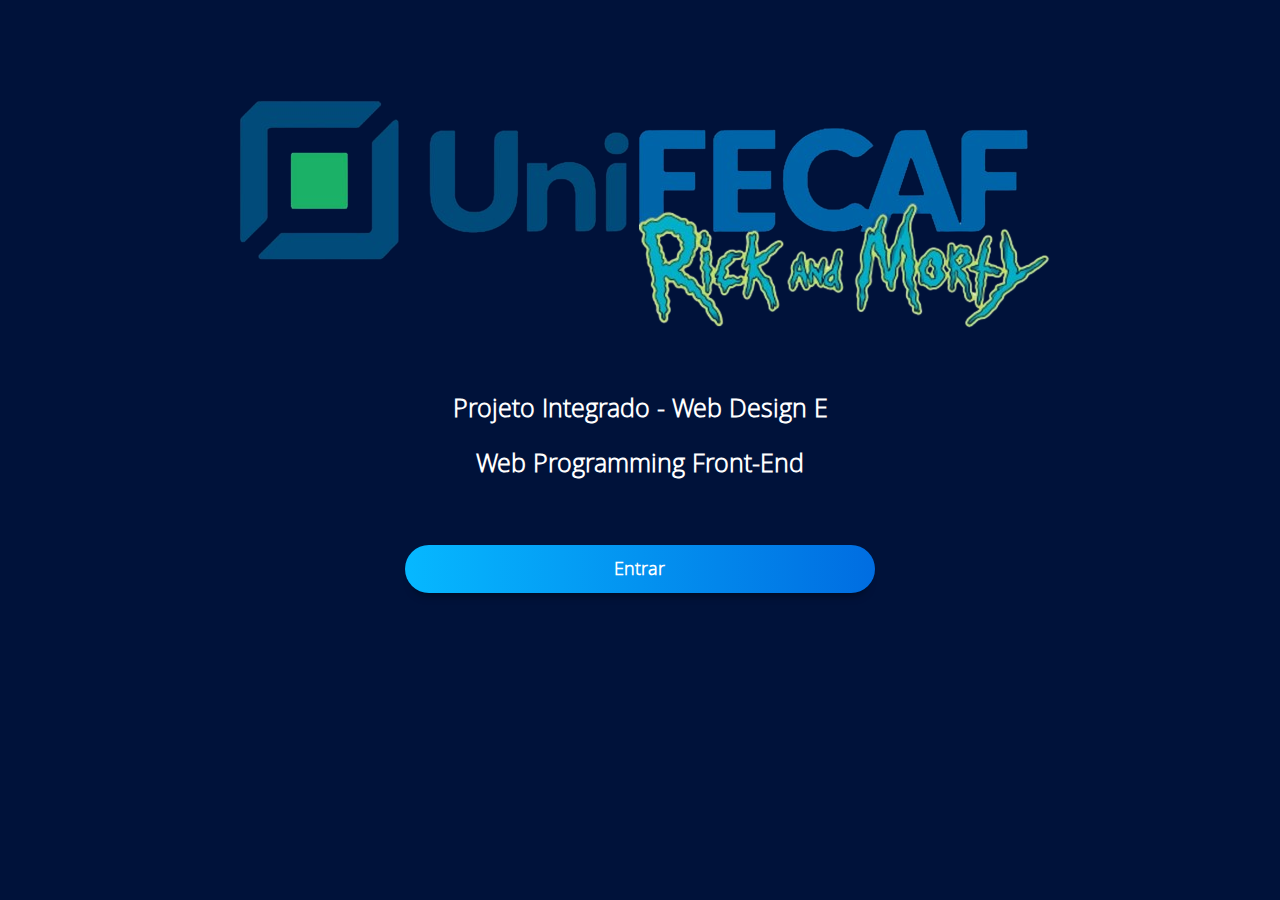
<file: index.html>
<!DOCTYPE html>
<html lang="pt-br">

<head>

    <link rel="stylesheet" type="text/css" href="css/reset.css">
    <link rel="stylesheet" type="text/css" href="css/styleHome.css">
    <link rel='stylesheet'
        href='https://fonts.googleapis.com/css?family=Playfair+Display:400,400i,700,700i|Raleway:300,300i,400,400i,500,500i,600,600i,700,700i'>
    <link rel="stylesheet" type="text/css" href="css/fonts-icones.css">
    <link rel="shortcut icon"
        href="https://static.wixstatic.com/media/bbe396_7e9235d95ed1449da92e1f6ee1174698%7Emv2.webp/v1/fill/w_32%2Ch_32%2Clg_1%2Cusm_0.66_1.00_0.01/bbe396_7e9235d95ed1449da92e1f6ee1174698%7Emv2.webp"
        type="image/png" />

    <title>PROJETO INTEGRADO - B&G</title>

</head>

<body>
    <main>
        <div class="box-formulario-index">
            <div>
                <div>
                    </br>
                    </br>
                    </br>
                </div>
                <div>
                    <img src="img/unifecaf_rick_morty.png" alt="unifecaf_rick_morty.png" title="unifecaf" />
                </div>
                <div>
                    </br>
                    </br>
                </div>

                <div class="div-formulario-index">
                    <label class="label"><b>Projeto Integrado - Web Design E</b></label></br>
                    <label class="label"><b>Web Programming Front-End</b></label>
                </div>
                <div>
                    </br>
                    </br>
                    </br>
                </div>
                <div>
                    <div class="div-formulario-index">
                        <div class="box-btn" id="divBtnBuscar">
                            <a href="./pesquisa.html">
                                <input class="btn-envia zoom-shadow" type="button" value="Entrar" />
                            </a>
                        </div>
                    </div>
                </div>

    </main>
</body>

</html>
</file>
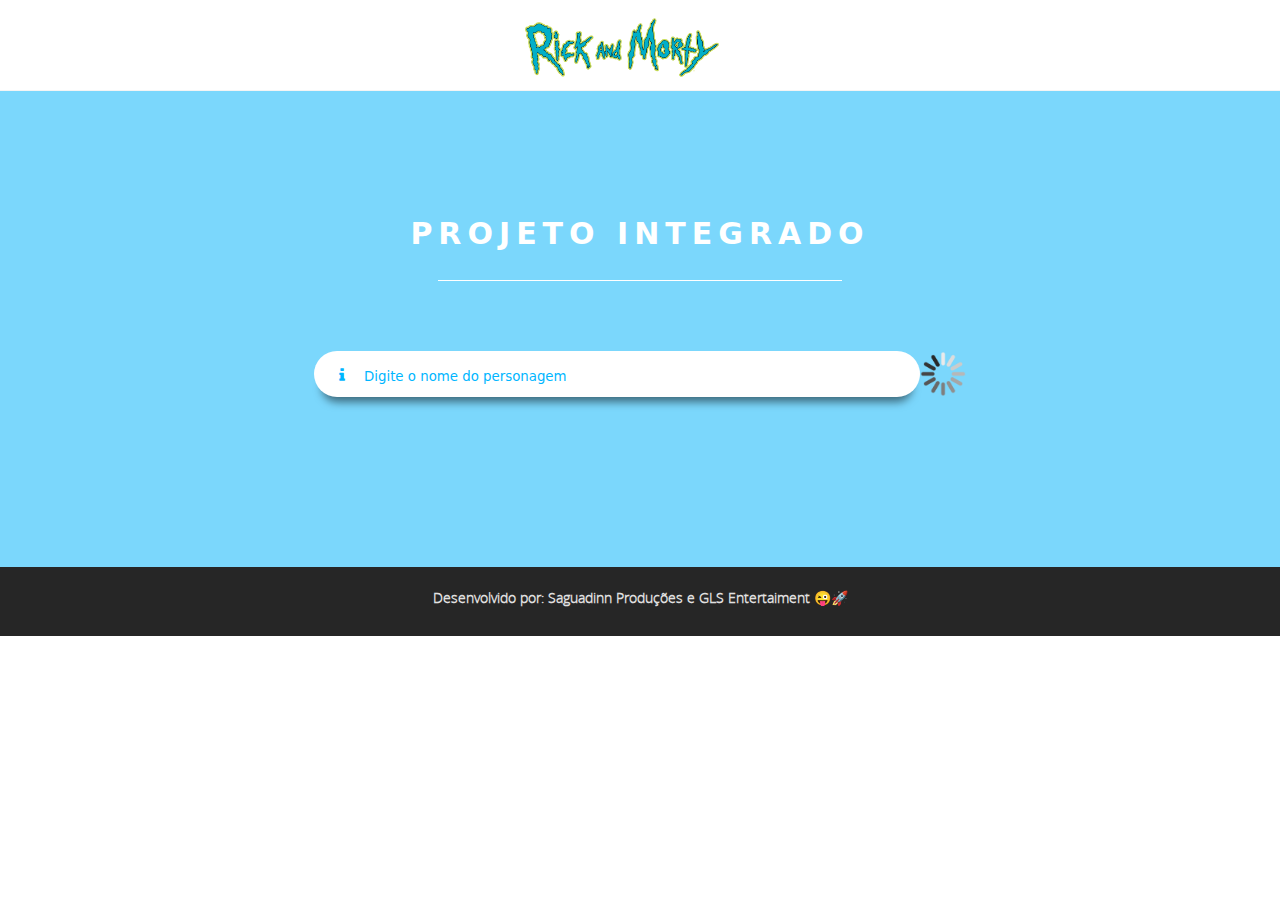
<file: pesquisa.html>
<!DOCTYPE html>
<html lang="pt-br">

<head>

    <link rel="stylesheet" type="text/css" href="css/reset.css">
    <link rel="stylesheet" type="text/css" href="css/style.css">
    <link rel='stylesheet'
        href='https://fonts.googleapis.com/css?family=Playfair+Display:400,400i,700,700i|Raleway:300,300i,400,400i,500,500i,600,600i,700,700i'>
    <link rel="stylesheet" type="text/css" href="css/fonts-icones.css">
    <link rel="shortcut icon"
        href="https://static.wixstatic.com/media/bbe396_7e9235d95ed1449da92e1f6ee1174698%7Emv2.webp/v1/fill/w_32%2Ch_32%2Clg_1%2Cusm_0.66_1.00_0.01/bbe396_7e9235d95ed1449da92e1f6ee1174698%7Emv2.webp"
        type="image/png" />

    <title>PROJETO INTEGRADO - B&G</title>

</head>

<body>

    <header class="main_header container">
        <div class="content">

            <div class="main_header_logo">
                <a target="_blank"><img src="img/rickandmorty.png" alt="logo.png" title="Rick and Morty" /></a>
            </div>

        </div>
    </header>

    <main class="main_content container">


        <div class="box-formulario">

            <div class="formulario">

                <div class="title-form">
                    <h1>Projeto Integrado</h1>
                </div>

                <span>
                    <input type="text" class="input-balao-up" id="personagem" name="personagem"
                        placeholder="Digite o nome do personagem" autocomplete="off" required="" />

                    <label for="assunto">
                        <i class="icon icon-info"></i>
                        <!-- <img src="img/rick_morty_icon.jpg" style="width: 57%;border-radius: 40px;margin-left: -160px;margin-top: -8px;"> -->
                    </label>
                    <img src="img/loading.gif" alt="loading.gif" id="loading" title="Carregando" class="loading"
                        style=" width: 7%;display: none;  " />

                    <div class="box-btn" id="divBtnBuscar">
                        <button type="submit" class="btn-envia zoom-shadow">
                            <i class="icon icon-search" id="btn_buscar"> Buscar </i>
                        </button>
                    </div>
                </span>


                <table id="tabelaDesenhos">
                    <tbody>
                    </tbody>
                </table>

            </div>

        </div>


    </main>

    <footer class="main_footer container">
        <div class="main_footer_copy">

            <p class="m-b-footer"><b> Desenvolvido por: Saguadinn Produções e GLS Entertaiment 😜🚀</b></p>

        </div>
    </footer>
    <script src="js/script.js"></script>
</body>

</html>
</file>
<file: css/styleHome.css>
.content {
  float: left;
  width: 92%;
  margin: 0 4%;
  padding: 20px 0;
}

.box-btn {
  width: 53%
}

.btn-envia {

  padding: 0.7em 2em;
  cursor: pointer;
  border: none;
  background: linear-gradient(90deg, #06B8FF 0%, #006DE1 100%);
  box-shadow: 0 10px 8px -8px rgba(0, 0, 0, 0.5) !important;
  text-decoration: none;
  font-weight: bold;
  font-size: 1.1em;
  color: #fff;
  border-radius: 50px;

}

body {
  background: #00123A;
}

div img {
  display: block;
  margin-left: auto;
  margin-right: auto;
}

.label {
  color: white;
  font-size: 25px
}

.box-formulario-index {

  width: 100%;
  align-items: center;
  display: flex;
  align-items: center;
  justify-content: center;
  justify-content: center;
  background-color: #00123A;
  height: 100%;
}

.div-formulario-index {
  display: flex;
  flex-direction: column;
  align-items: center;
  justify-content: center;
}
</file>
<file: css/fonts-icones.css>
@charset "UTF-8";

@font-face {
  font-family: "untitled-font-1";
  src:url("fonts-icones/untitled-font-1.eot");
  src:url("fonts-icones/untitled-font-1.eot?#iefix") format("embedded-opentype"),
    url("fonts-icones/untitled-font-1.woff") format("woff"),
    url("fonts-icones/untitled-font-1.ttf") format("truetype"),
    url("fonts-icones/untitled-font-1.svg#untitled-font-1") format("svg");
  font-weight: normal;
  font-style: normal;

}

[data-icon]:before {
  font-family: "untitled-font-1" !important;
  content: attr(data-icon);
  font-style: normal !important;
  font-weight: normal !important;
  font-variant: normal !important;
  text-transform: none !important;
  speak: none;
  line-height:0;
  -webkit-font-smoothing: antialiased;
  -moz-osx-font-smoothing: grayscale;
}

[class^="icon-"]:before,
[class*=" icon-"]:before {
  font-family: "untitled-font-1" !important;
  font-style: normal !important;
  font-weight: normal !important;
  font-variant: normal !important;
  text-transform: none !important;
  speak: none;
  line-height:0;
  -webkit-font-smoothing: antialiased;
  -moz-osx-font-smoothing: grayscale;
}

.icon-info:before {
  content: "\e0c8";
}
.icon-info-circle:before {
  content: "\e0c9";
}

.icon-info-3:before {
  content: "\e4d7";
}
.icon-info-circled:before {
  content: "\e4d8";
}
.icon-info-2:before {
  content: "\e39c";
}

.icon-info-1:before {
  content: "\e23d";
}
</file>
<file: css/style.css>
.content {
  float: left;
  width: 92%;
  margin: 0 4%;
  padding: 20px 0;
}


.main_header {
  background: #ffffff;
  border-bottom: 1px #f4f4f4 solid;
  z-index: 1;
  padding: 0.5em 0em;
}

.main_header .content {
  float: left;
  padding: 0px 0;
}

.fixed {
  display: block;
  position: fixed;
  z-index: 9;
}

.main_header_logo {
  text-align: center;
  margin: auto;
  float: none;
}

.main_header_logo img {
  height: 69px;
}

.section-seu-codigo {
  padding: 10px 0px;
  background-color: #f4f4f4;
}

.section-seu-codigo .content {
  float: left;
  padding: 1em 0;
}

.section_title {
  width: 100%;
  float: left;
  margin-bottom: 1em;
  font-size: 1.3em;
  font-weight: 300;
  text-align: center;
  border-bottom: 1px #eceaea solid;
  padding-bottom: 1em;
}

.box-artigo {
  width: 100%;
  float: left;
  background: #fff;
  box-shadow: 1px 0px 1.2px 0px #e3e3e3;
  border-radius: 3px;
  padding: 1em;
}

.title-form h1 {

  position: relative;
  font-size: 30px;
  text-align: center;
  line-height: 1.5em;
  padding-bottom: 45px;
  font-family: "Open Sans", sans;
  text-transform: uppercase;
  letter-spacing: 6px;
  color: #ffffff;

}


.title-form h1:before {

  position: absolute;
  left: 0;
  bottom: 20px;
  width: 60%;
  left: 50%;
  margin-left: -30%;
  height: 1px;
  content: "";
  background-color: #ffffff;
  z-index: 4;

}

.title-form h1:after {

  position: absolute;
  width: 80px;
  height: 45px;
  left: 45%;
  margin-left: -20px;
  bottom: 0px;
  font-family: "untitled-font-1";
  font-size: 30px;
  line-height: 40px;
  color: #fff;
  font-weight: 400;
  z-index: 5;
  display: block;
  background-color: #7bd7fc;

}

.box-formulario {

  width: 100%;
  align-items: center;
  display: flex;
  flex-direction: row;
  flex-wrap: wrap;
  justify-content: center;
  background-color: #7bd7fc;
  padding: 60px 0;

}

.formulario {

  width: 800px;
  background: #7bd7fc;
  padding: 60px 5%;
  text-align: center;

}


.formulario span {
  position: relative;
  display: flex;
  margin: 50px 10px;

}

.input-balao-up {

  display: inline-block;
  width: 100%;
  padding: 15px 0 10px 50px;
  font-family: "Open Sans", sans;
  font-weight: 400;
  color: #4C4C4C;
  background: #ffffff;
  border: 0;
  border-radius: 50px;
  outline: 0;
  transition: all .3s ease-in-out;
  box-shadow: 0 13px 8px -8px rgba(0, 0, 0, 0.5);

}

.input-balao-up::-webkit-input-placeholder {

  color: #00B6FF;
  font-weight: 300;

}

.input-balao-up+label {

  display: inline-block;
  position: absolute;
  top: 8px;
  left: 0;
  bottom: 8px;
  padding: 0px 20px;
  color: #00B6FF;
  font-size: 16px;
  font-weight: 700;
  text-transform: uppercase;
  text-shadow: 0 1px 0 rgba(19, 74, 70, 0);
  transition: all .3s ease-in-out;
  border-radius: 30px;
  background: rgba(122, 184, 147, 0);
  height: 33px;
  line-height: 36px;

}

.input-balao-up+label:after {

  position: absolute;
  content: "";
  width: 0;
  height: 0;
  top: 100%;
  left: 50%;
  margin-left: -2px;
  border-left: 10px solid transparent;
  border-right: 0px solid transparent;
  border-top: 0px solid rgba(122, 184, 147, 0);
  transition: all .3s ease-in-out;

}

.input-balao-up:focus,
.input-balao-up:active {

  color: #ffffff;
  padding: 15px 0 10px 25px;
  background: #00b6ff;

}

.input-balao-up:focus::-webkit-input-placeholder,
.input-balao-up:active::-webkit-input-placeholder {

  color: #ffffff;

}

.input-balao-up:focus+label,
.input-balao-up:active+label {
  color: #fff;
  background: #00B6FF;
  left: -32px;
  transform: translateY(-52px);
}

.input-balao-up:focus+label:after,
.input-balao-up:active+label:after {

  border-top: 6px solid #00B6FF;

}

/*TextArea*/

.textarea-balao-up {

  display: inline-block;
  width: 100%;
  height: 80px;
  resize: none;
  padding: 15px 0 10px 50px;
  font-family: "Open Sans", sans;
  font-weight: 400;
  color: #4C4C4C;
  background: #ffffff;
  border: 0;
  border-radius: 50px;
  outline: 0;
  transition: all .3s ease-in-out;
  box-shadow: 0 13px 8px -8px rgba(0, 0, 0, 0.5);

}

.textarea-balao-up::-webkit-input-placeholder {

  color: #00B6FF;
  font-weight: 300;

}

.textarea-balao-up+label {

  display: inline-block;
  position: absolute;
  top: 8px;
  left: 0;
  bottom: 8px;
  padding: 0px 20px;
  color: #00B6FF;
  font-size: 16px;
  font-weight: 700;
  text-transform: uppercase;
  text-shadow: 0 1px 0 rgba(19, 74, 70, 0);
  transition: all .3s ease-in-out;
  border-radius: 30px;
  background: rgba(122, 184, 147, 0);
  height: 33px;
  line-height: 36px;

}

.textarea-balao-up+label:after {

  position: absolute;
  content: "";
  width: 0;
  height: 0;
  top: 100%;
  left: 50%;
  margin-left: -2px;
  border-left: 10px solid transparent;
  border-right: 0px solid transparent;
  border-top: 0px solid rgba(122, 184, 147, 0);
  transition: all .3s ease-in-out;

}

.textarea-balao-up:focus,
.textarea-balao-up:active {

  color: #ffffff;
  padding: 15px 0 10px 25px;
  background: #00b6ff;

}

.textarea-balao-up:focus::-webkit-input-placeholder,
.textarea-balao-up:active::-webkit-input-placeholder {

  color: #ffffff;

}

.textarea-balao-up:focus+label,
.textarea-balao-up:active+label {
  color: #fff;
  background: #00B6FF;
  left: -32px;
  transform: translateY(-52px);
}

.textarea-balao-up:focus+label:after,
.textarea-balao-up:active+label:after {

  border-top: 6px solid #00B6FF;

}

.box-btn {

  width: 100%;
  padding: 0 10px;
  float: left;

}

.btn-envia {

  padding: 0.7em 2em;
  cursor: pointer;
  border: none;
  background: linear-gradient(90deg, #06B8FF 0%, #006DE1 100%);
  box-shadow: 0 10px 8px -8px rgba(0, 0, 0, 0.5) !important;
  text-decoration: none;
  font-weight: bold;
  font-size: 1.1em;
  color: #fff;
  border-radius: 50px;

}

.zoom-shadow {
  display: inline-block;
  vertical-align: middle;
  -webkit-transform: translateZ(0);
  transform: translateZ(0);
  box-shadow: 0 0 1px rgba(0, 0, 0, 0);
  -webkit-backface-visibility: hidden;
  backface-visibility: hidden;
  -moz-osx-font-smoothing: grayscale;
  -webkit-transition-duration: 0.3s;
  transition-duration: 0.3s;
  -webkit-transition-property: box-shadow, transform;
  transition-property: box-shadow, transform;
}

.zoom-shadow:hover,
.zoom-shadow:focus,
.zoom-shadow:active {
  box-shadow: 0 13px 8px -8px rgba(0, 0, 0, 0.5);
  -webkit-transform: scale(1.1);
  transform: scale(1.1);
}

.main_footer          { background-color:#353535; color:#fff; font-size:0.875em; }
.main_footer .content { padding:3em 0em; }

.main_footer_copy       { background-color:#262626; width:100%; float:left; text-align:center; padding:1.5em 0em; }
.main_footer_copy p     { font-family:'open_sanslight'; font-size:1em; color:#e1e0e0; height:20px; }
.main_footer_copy .m-b-footer   { margin-bottom:0.5em; }
.main_footer_copy .by   { font-size:0.96em; }
.main_footer_copy .by i { font-size:0.96em; margin-right:3px; color:#e82626; }
.main_footer_copy .by a { text-decoration:underline; color:#ffffff; }
.main_footer_copy .by a:hover { color:#007cff;}
@media (min-width:30em) {

  .boxBannerTopo {
    padding: 1em 0;
  }

}

@media (min-width:37em) {}

@media (min-width:48em) {}

@media (min-width:60em) {

  .section-seu-codigo {
    padding: 20px 0px;
  }

  .section-seu-codigo .content {
    width: 80%;
    padding: 1em 0;
    margin: 0 10%;
  }


}

@media (min-width:80em) {}

@media (min-width:85em) {

  .content {
    width: 80%;
    margin: 0 10%;
  }

}

@media (min-width:100em) {}

#loader {
  position: absolute;
  left: 50%;
  top: 50%;
  z-index: 1;
  width: 150px;
  height: 150px;
  margin: -75px 0 0 -75px;
  border: 16px solid #f3f3f3;
  border-radius: 50%;
  border-top: 16px solid #3498db;
  width: 120px;
  height: 120px;
  -webkit-animation: spin 2s linear infinite;
  animation: spin 2s linear infinite;
}

@-webkit-keyframes spin {
  0% {
    -webkit-transform: rotate(0deg);
  }

  100% {
    -webkit-transform: rotate(360deg);
  }
}

@keyframes spin {
  0% {
    transform: rotate(0deg);
  }

  100% {
    transform: rotate(360deg);
  }
}

/* Add animation to "page content" */
.animate-bottom {
  position: relative;
  -webkit-animation-name: animatebottom;
  -webkit-animation-duration: 1s;
  animation-name: animatebottom;
  animation-duration: 1s
}

@-webkit-keyframes animatebottom {
  from {
    bottom: -100px;
    opacity: 0
  }

  to {
    bottom: 0px;
    opacity: 1
  }
}

@keyframes animatebottom {
  from {
    bottom: -100px;
    opacity: 0
  }

  to {
    bottom: 0;
    opacity: 1
  }
}

.loading {
  display: none;
  text-align: center;
}

.card {
  border-radius: 5px;
  margin: 10px;
  width: 155px;
  display: inline-block;
}

.card-body {
  padding: 10px;
}

.card-title {
  font-size: 16px;
  margin-bottom: 5px;
}

.card-img-top {
  width: 100%;
  height: auto;
}
</file>
